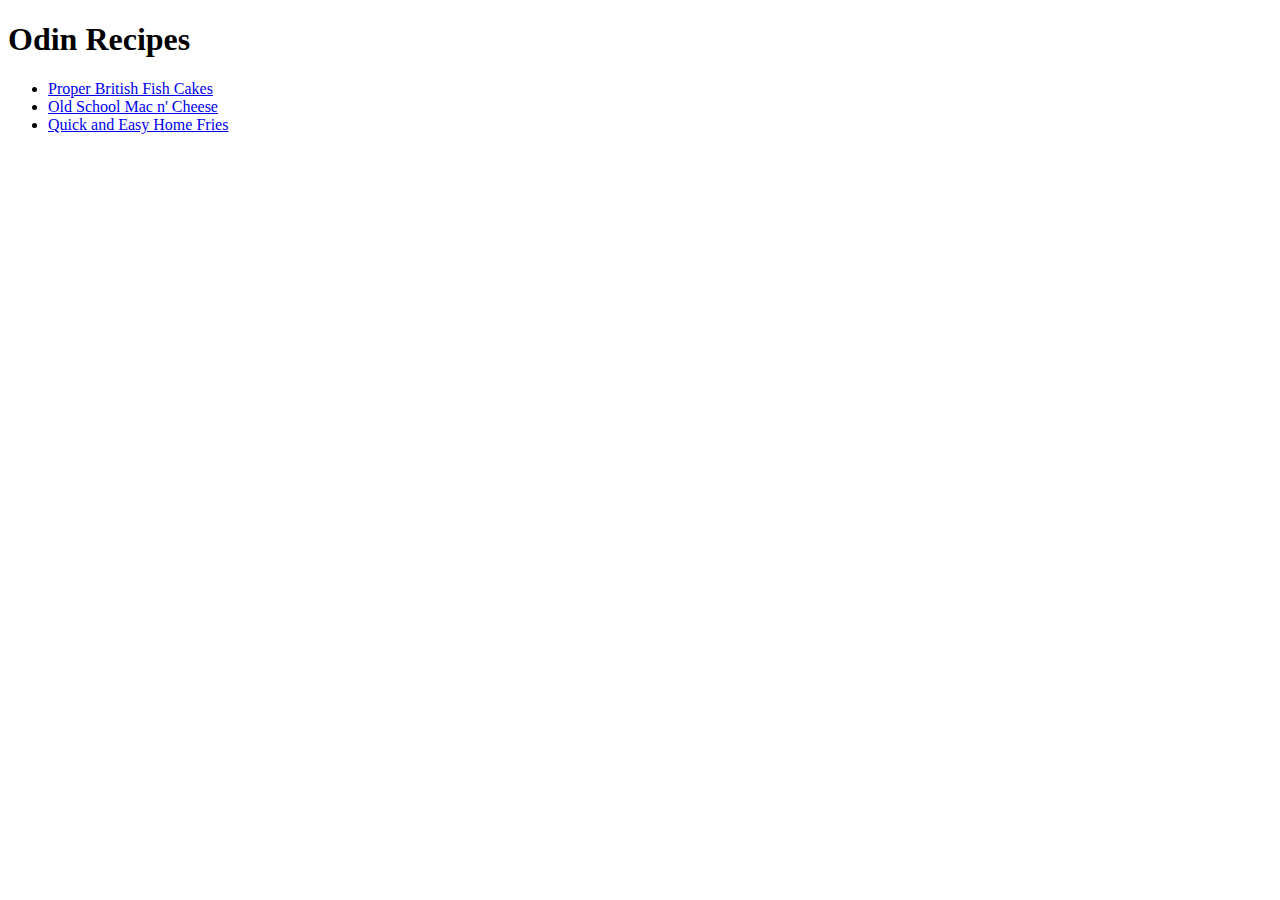
<file: index.html>
<!DOCTYPE html>
<html lang="en">
<head>
    <meta charset="UTF-8">
    <meta http-equiv="X-UA-Compatible" content="IE=edge">
    <meta name="viewport" content="width=device-width, initial-scale=1.0">
    <!-- <link rel="stylesheet" href="css/normalize.css"> -->
    <title>Document</title>
</head>
<body>
    <h1>Odin Recipes</h1>
    
    

    <ul>
        <li><a href="recipes/fishcake.html">Proper British Fish Cakes</a></li>
        <li><a href="recipes/macncheese.html">Old School Mac n' Cheese</a></li></li>
        <li><a href="recipes/homefries.html">Quick and Easy Home Fries</a></li>
    </ul>

    
</body>
</html>
</file>
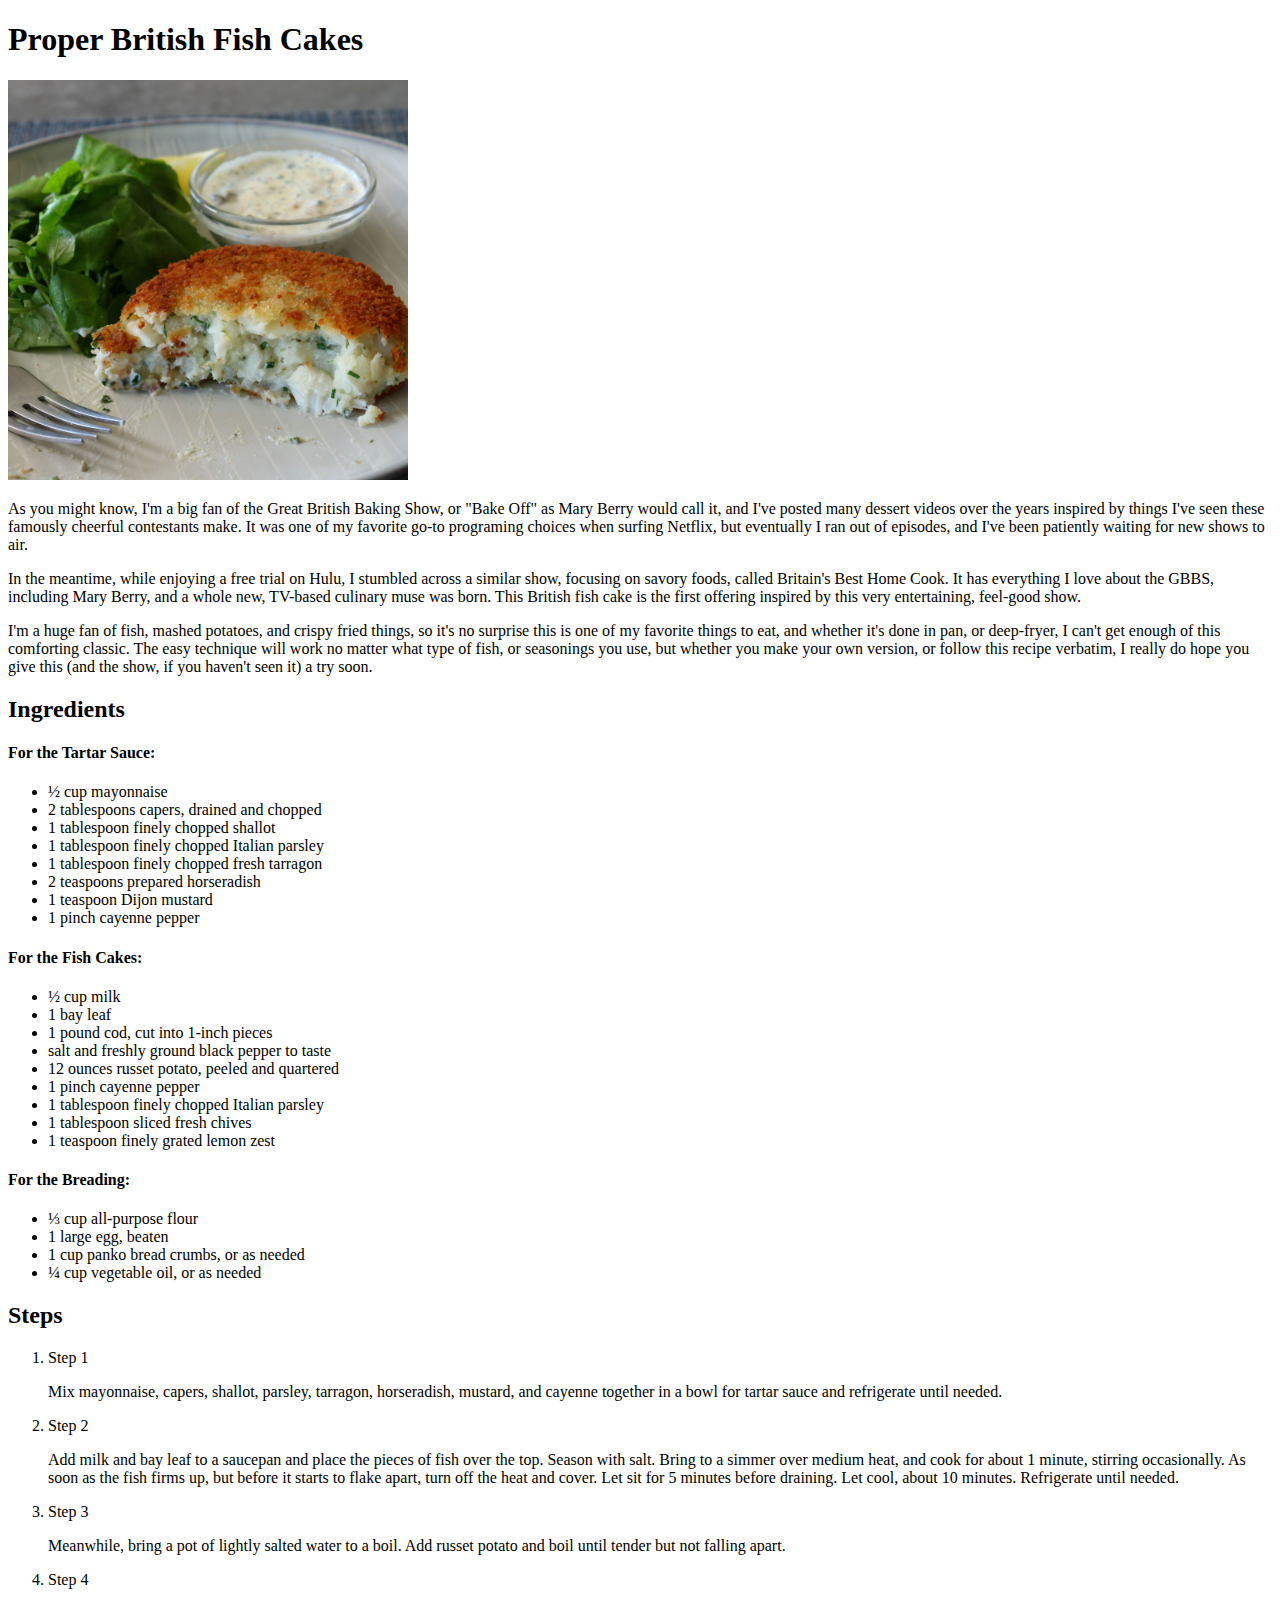
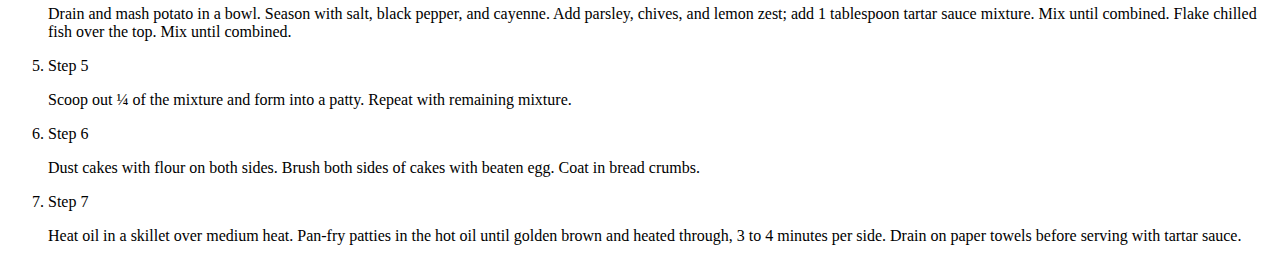
<file: recipes/fishcake.html>
<!DOCTYPE html>
<html lang="en">
<head>
    <meta charset="UTF-8">
    <meta http-equiv="X-UA-Compatible" content="IE=edge">
    <meta name="viewport" content="width=device-width, initial-scale=1.0">
    <!-- <link rel="stylesheet" href="../css/normalize.css"> -->
    <title>Proper British Fish Cakes</title>
</head>
<body>
 
    <h1>Proper British Fish Cakes</h1>
    <img src="../img/fishcakes.jfif" alt="Proper British Fish Cakes" height="400px" width="auto">

    <div>
        <p>As you might know, I'm a big fan of the Great British Baking Show, or "Bake Off" as Mary Berry would call it, and I've posted many dessert videos over the years inspired by things I've seen these famously cheerful contestants make. It was one of my favorite go-to programing choices when surfing Netflix, but eventually I ran out of episodes, and I've been patiently waiting for new shows to air.</p>
        <p>In the meantime, while enjoying a free trial on Hulu, I stumbled across a similar show, focusing on savory foods, called Britain's Best Home Cook. It has everything I love about the GBBS, including Mary Berry, and a whole new, TV-based culinary muse was born. This British fish cake is the first offering inspired by this very entertaining, feel-good show.</p>
        <p>I'm a huge fan of fish, mashed potatoes, and crispy fried things, so it's no surprise this is one of my favorite things to eat, and whether it's done in pan, or deep-fryer, I can't get enough of this comforting classic. The easy technique will work no matter what type of fish, or seasonings you use, but whether you make your own version, or follow this recipe verbatim, I really do hope you give this (and the show, if you haven't seen it) a try soon.</p>
    </div>

    <div>
        <h2>Ingredients</h2>
        <h4>For the Tartar Sauce:</h4>
        <ul>
            <li>½ cup mayonnaise</li>
            <li>2 tablespoons capers, drained and chopped</li>
            <li>1 tablespoon finely chopped shallot</li>
            <li>1 tablespoon finely chopped Italian parsley</li>
            <li>1 tablespoon finely chopped fresh tarragon</li>
            <li>2 teaspoons prepared horseradish</li>
            <li>1 teaspoon Dijon mustard</li>
            <li>1 pinch cayenne pepper</li>
        </ul>
        <h4>For the Fish Cakes:</h4>
        <ul>
            <li>½ cup milk</li>
            <li>1 bay leaf</li>
            <li>1 pound cod, cut into 1-inch pieces</li>
            <li>salt and freshly ground black pepper to taste</li>
            <li>12 ounces russet potato, peeled and quartered</li>
            <li>1 pinch cayenne pepper</li>
            <li>1 tablespoon finely chopped Italian parsley</li>
            <li>1 tablespoon sliced fresh chives</li>
            <li>1 teaspoon finely grated lemon zest</li>
        </ul>
        <h4>For the Breading:</h4>
        <ul>
            <li>⅓ cup all-purpose flour</li>
            <li>1 large egg, beaten</li>
            <li>1 cup panko bread crumbs, or as needed</li>
            <li>¼ cup vegetable oil, or as needed</li>
        </ul>
    </div>

    <div>
        <h2>Steps</h2>
        <ol>
            <li>Step 1</li>
            <p>Mix mayonnaise, capers, shallot, parsley, tarragon, horseradish, mustard, and cayenne together in a bowl for tartar sauce and refrigerate until needed.</p>
            <li>Step 2</li>            
            <p>Add milk and bay leaf to a saucepan and place the pieces of fish over the top. Season with salt. Bring to a simmer over medium heat, and cook for about 1 minute, stirring occasionally. As soon as the fish firms up, but before it starts to flake apart, turn off the heat and cover. Let sit for 5 minutes before draining. Let cool, about 10 minutes. Refrigerate until needed.</p>
            <li>Step 3</li>
            <p>Meanwhile, bring a pot of lightly salted water to a boil. Add russet potato and boil until tender but not falling apart.</p>
            <li>Step 4</li>
            <p>Drain and mash potato in a bowl. Season with salt, black pepper, and cayenne. Add parsley, chives, and lemon zest; add 1 tablespoon tartar sauce mixture. Mix until combined. Flake chilled fish over the top. Mix until combined.</p>
            <li>Step 5</li>
            <p>Scoop out ¼ of the mixture and form into a patty. Repeat with remaining mixture.</p>
            <li>Step 6</li>
            <p>Dust cakes with flour on both sides. Brush both sides of cakes with beaten egg. Coat in bread crumbs.</p>
            <li>Step 7</li>
            <p>Heat oil in a skillet over medium heat. Pan-fry patties in the hot oil until golden brown and heated through, 3 to 4 minutes per side. Drain on paper towels before serving with tartar sauce.</p>
        </ol>
    </div>

    
    
</body>
</html>
</file>
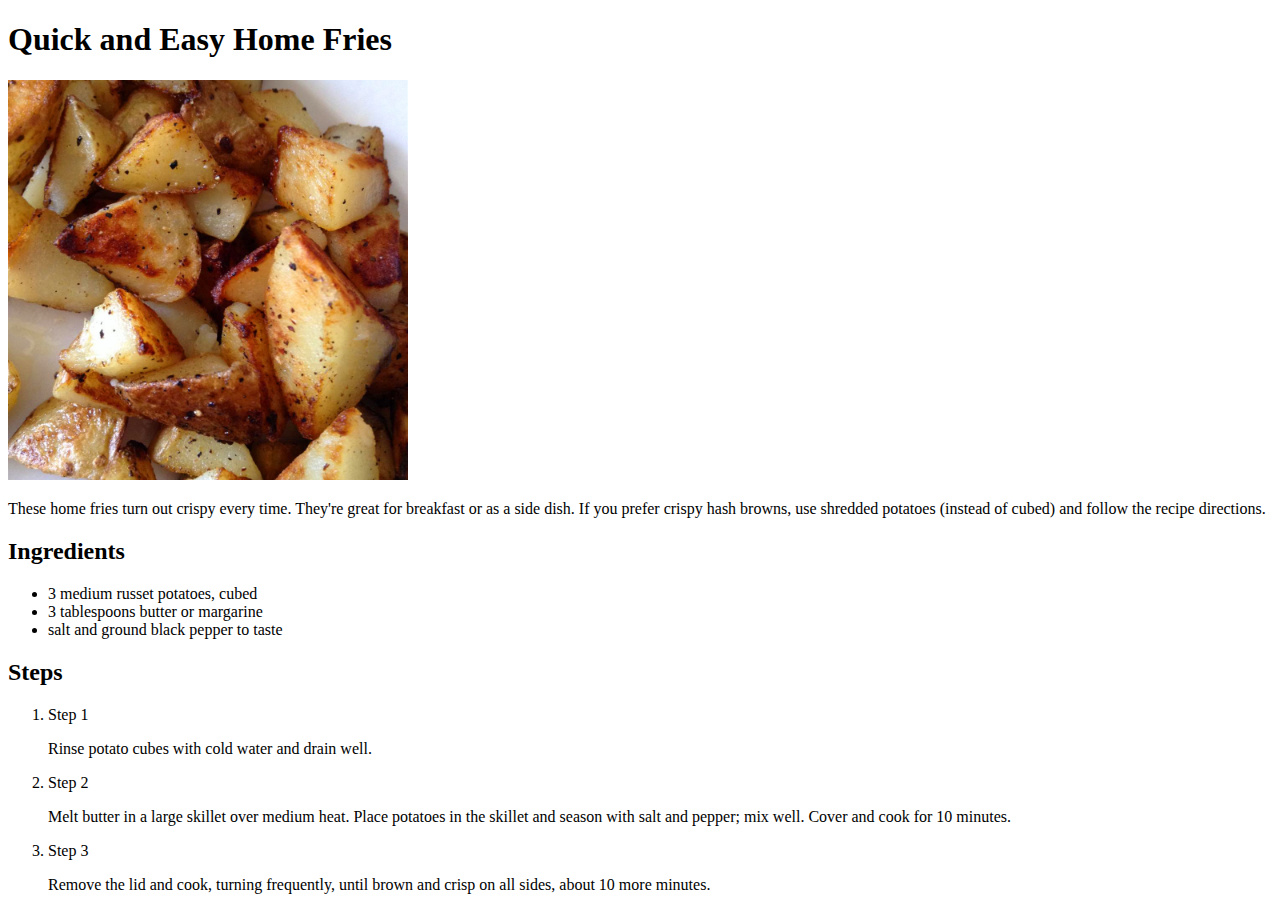
<file: recipes/homefries.html>
<!DOCTYPE html>
<html lang="en">
<head>
    <meta charset="UTF-8">
    <meta http-equiv="X-UA-Compatible" content="IE=edge">
    <meta name="viewport" content="width=device-width, initial-scale=1.0">
    <!-- <link rel="stylesheet" href="../css/normalize.css"> -->
    <title>Quick and Easy Home Fries</title>
</head>
<body>
    <h1>Quick and Easy Home Fries</h1>
    <img src="../img/homefries.jfif" alt="home fries" height="400px" width="auto">

    <div>
        <p>These home fries turn out crispy every time. They're great for breakfast or as a side dish. If you prefer crispy hash browns, use shredded potatoes (instead of cubed) and follow the recipe directions.</p>
    </div>

    <div>
        <h2>Ingredients</h2>
        <ul>
            <li>3 medium russet potatoes, cubed</li>
            <li>3 tablespoons butter or margarine</li>
            <li>salt and ground black pepper to taste</li>

        </ul>

    </div>

    <div>
        <h2>Steps</h2>
        <ol>
            <li>Step 1</li>
            <p>Rinse potato cubes with cold water and drain well.</p>
            <li>Step 2</li>
            <p>Melt butter in a large skillet over medium heat. Place potatoes in the skillet and season with salt and pepper; mix well. Cover and cook for 10 minutes.</p>
            <li>Step 3</li>
            <p>Remove the lid and cook, turning frequently, until brown and crisp on all sides, about 10 more minutes.</p>

        </ol>

    </div>



    
</body>
</html>
</file>
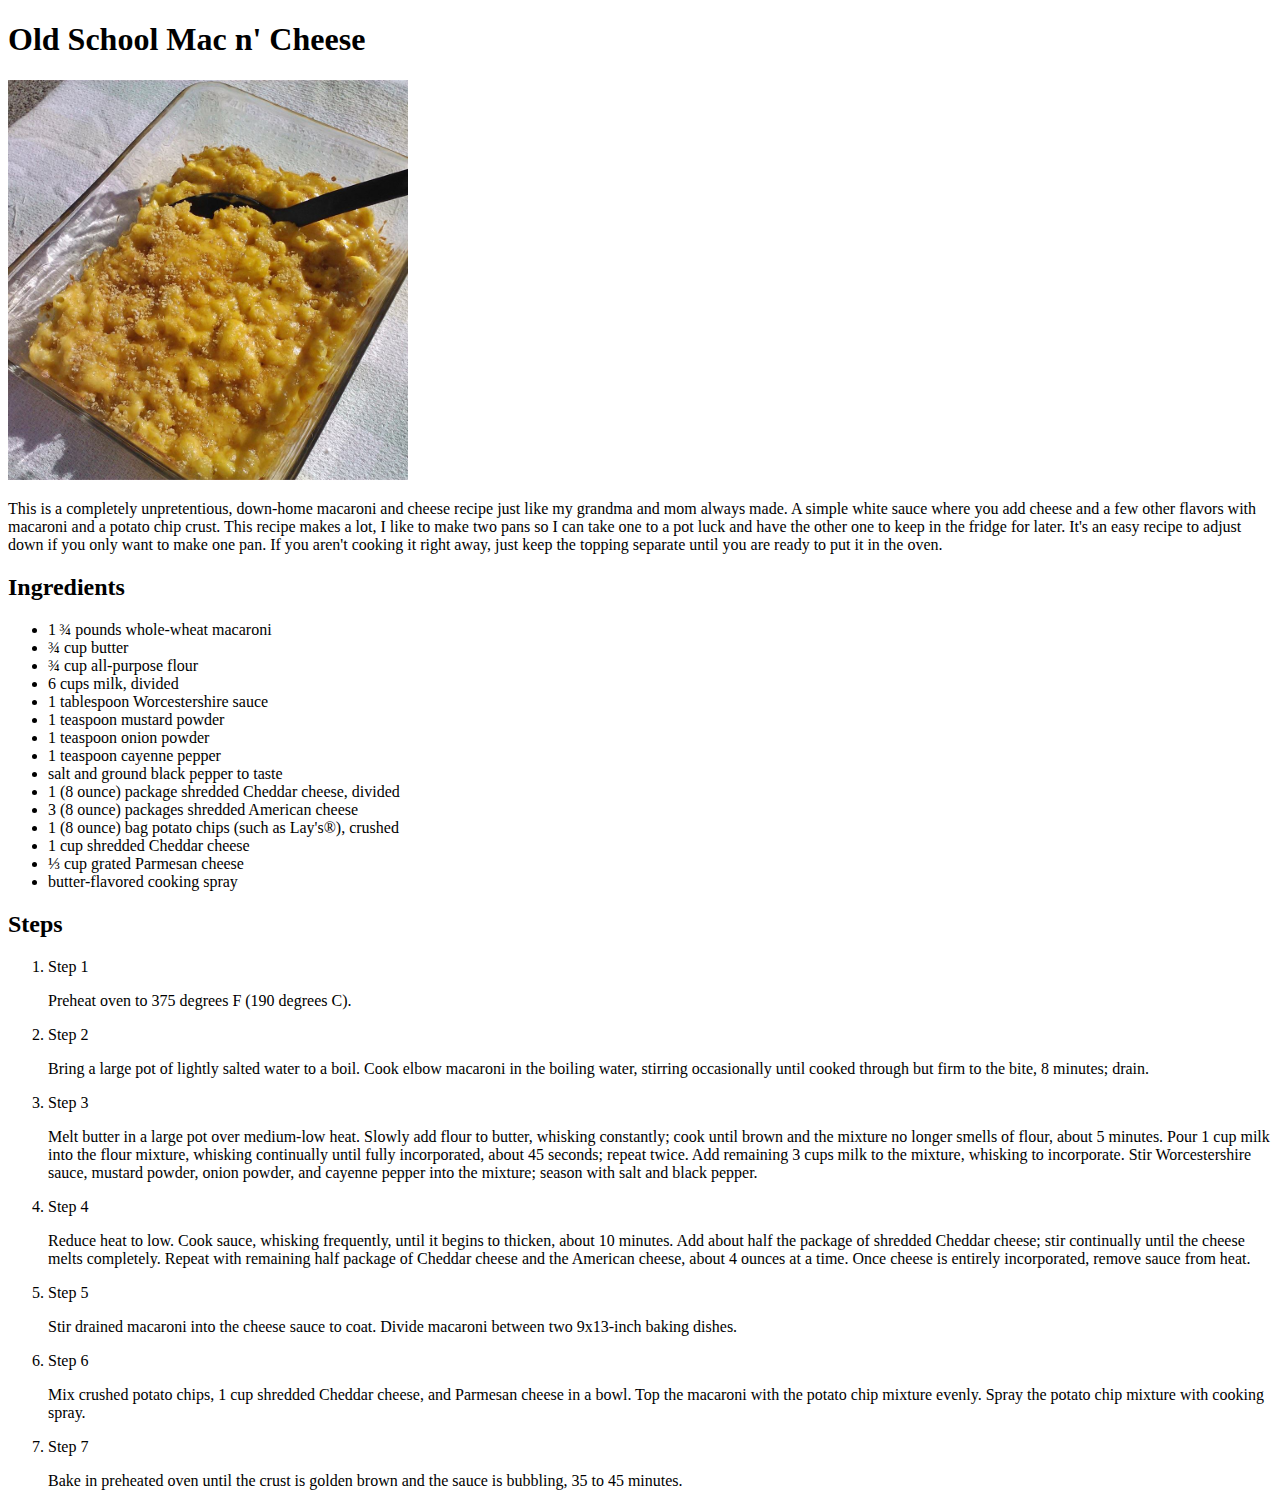
<file: recipes/macncheese.html>
<!DOCTYPE html>
<html lang="en">
<head>
    <meta charset="UTF-8">
    <meta http-equiv="X-UA-Compatible" content="IE=edge">
    <meta name="viewport" content="width=device-width, initial-scale=1.0">
    <!-- <link rel="stylesheet" href="../css/normalize.css"> -->
    <title>Old School Mac n' Cheese</title>
</head>
<body>

    <h1>Old School Mac n' Cheese</h1>
    <img src="../img/macncheese.jfif" alt="mac n' cheese" height="400px" width="auto">

    <div>
        <p>This is a completely unpretentious, down-home macaroni and cheese recipe just like my grandma and mom always made. A simple white sauce where you add cheese and a few other flavors with macaroni and a potato chip crust. This recipe makes a lot, I like to make two pans so I can take one to a pot luck and have the other one to keep in the fridge for later. It's an easy recipe to adjust down if you only want to make one pan. If you aren't cooking it right away, just keep the topping separate until you are ready to put it in the oven.</p>
    </div>

    <div>
        <h2>Ingredients</h2>
        <ul>
            <li>1 ¾ pounds whole-wheat macaroni</li>
            <li>¾ cup butter</li>
            <li>¾ cup all-purpose flour</li>
            <li>6 cups milk, divided</li>
            <li>1 tablespoon Worcestershire sauce</li>
            <li>1 teaspoon mustard powder</li>
            <li>1 teaspoon onion powder</li>
            <li>1 teaspoon cayenne pepper</li>
            <li>salt and ground black pepper to taste</li>
            <li>1 (8 ounce) package shredded Cheddar cheese, divided</li>
            <li>3 (8 ounce) packages shredded American cheese</li>
            <li>1 (8 ounce) bag potato chips (such as Lay's®), crushed</li>
            <li>1 cup shredded Cheddar cheese</li>
            <li>⅓ cup grated Parmesan cheese</li>
            <li>butter-flavored cooking spray</li>
        </ul>
    </div>

    <div>
        <h2>Steps</h2>
        <ol>
            <li>Step 1</li>
            <p>Preheat oven to 375 degrees F (190 degrees C).</p>
            <li>Step 2</li>
            <p>Bring a large pot of lightly salted water to a boil. Cook elbow macaroni in the boiling water, stirring occasionally until cooked through but firm to the bite, 8 minutes; drain.</p>
            <li>Step 3</li>
            <p>Melt butter in a large pot over medium-low heat. Slowly add flour to butter, whisking constantly; cook until brown and the mixture no longer smells of flour, about 5 minutes. Pour 1 cup milk into the flour mixture, whisking continually until fully incorporated, about 45 seconds; repeat twice. Add remaining 3 cups milk to the mixture, whisking to incorporate. Stir Worcestershire sauce, mustard powder, onion powder, and cayenne pepper into the mixture; season with salt and black pepper.</p>
            <li>Step 4</li>
            <p>Reduce heat to low. Cook sauce, whisking frequently, until it begins to thicken, about 10 minutes. Add about half the package of shredded Cheddar cheese; stir continually until the cheese melts completely. Repeat with remaining half package of Cheddar cheese and the American cheese, about 4 ounces at a time. Once cheese is entirely incorporated, remove sauce from heat.</p>
            <li>Step 5</li>
            <p>Stir drained macaroni into the cheese sauce to coat. Divide macaroni between two 9x13-inch baking dishes.</p>
            <li>Step 6</li>
            <p>Mix crushed potato chips, 1 cup shredded Cheddar cheese, and Parmesan cheese in a bowl. Top the macaroni with the potato chip mixture evenly. Spray the potato chip mixture with cooking spray.</p>
            <li>Step 7</li>
            <p>Bake in preheated oven until the crust is golden brown and the sauce is bubbling, 35 to 45 minutes.</p>

        </ol>

    </div>


    
</body>
</html>
</file>
